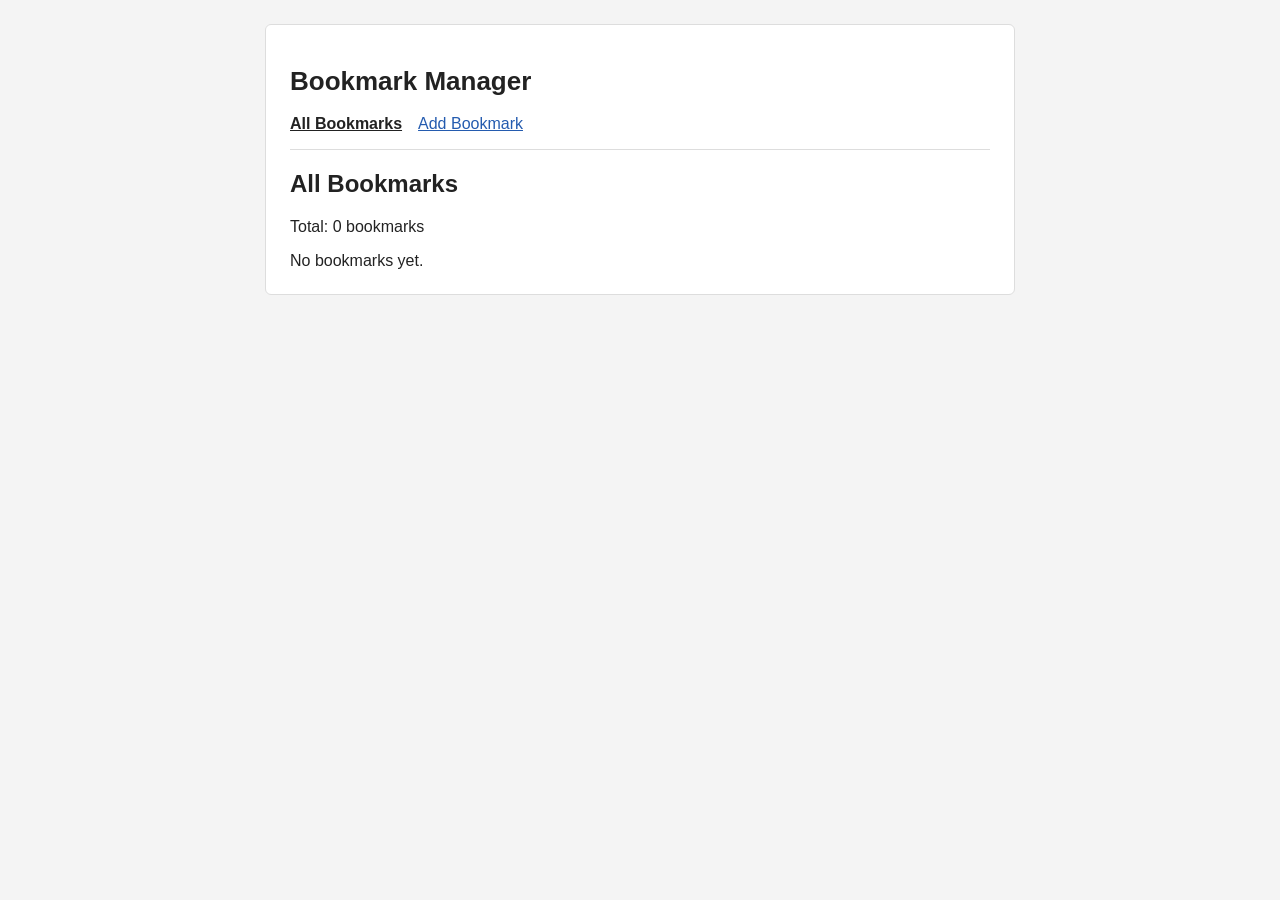
<file: index.html>
<!doctype html>
<html lang="en">
  <head>
    <meta charset="UTF-8" />
    <meta name="viewport" content="width=device-width, initial-scale=1.0" />
    <title>Bookmark Manager</title>
    <link rel="stylesheet" href="styles.css" />
    <script src="./src/js/main.js" type="module"></script>
  </head>
  <body>
    <main>
      <h1>Bookmark Manager</h1>
      <nav aria-label="Main navigation">
        <a href="#all" id="all-link">All Bookmarks</a>
        <a href="#add" id="add-link">Add Bookmark</a>
      </nav>
      <p id="message" role="status"></p>

      <section id="all-view">
        <h2>All Bookmarks</h2>
        <p class="js-status" role="status"></p>
        <div id="bookmark-list" class="js-items"></div>
      </section>

      <section id="add-view" hidden>
        <h2 id="form-heading">Add Bookmark</h2>
        <form id="bookmark-form">
          <label for="title">Title</label>
          <input id="title" required maxlength="160" />

          <label for="url">URL</label>
          <input
            id="url"
            type="url"
            placeholder="https://example.com"
            required
          />

          <label for="category">Category</label>
          <select id="category">
            <option>Reading</option>
            <option>Tools</option>
            <option>Design</option>
            <option>Learning</option>
          </select>

          <button type="submit">Save Bookmark</button>
          <a href="#all">Cancel</a>
        </form>
      </section>
    </main>
  </body>
</html>
</file>
<file: styles.css>
* {
  box-sizing: border-box;
}

body {
  margin: 0;
  padding: 24px;
  font-family: Arial, sans-serif;
  background: #f4f4f4;
  color: #222;
}

main {
  max-width: 750px;
  margin: auto;
  padding: 24px;
  background: white;
  border: 1px solid #ddd;
  border-radius: 6px;
}

h1 {
  font-size: 26px;
}

nav {
  display: flex;
  gap: 16px;
  padding-bottom: 16px;
  border-bottom: 1px solid #ddd;
}

a {
  color: #245baf;
}

nav a.active {
  font-weight: bold;
  color: #222;
}

label {
  display: block;
  margin-bottom: 6px;
}

input, select {
  width: 100%;
  padding: 10px;
  margin-bottom: 18px;
  border: 1px solid #aaa;
  border-radius: 3px;
  font: inherit;
}

button {
  padding: 8px 12px;
  margin-right: 8px;
  border: 1px solid #aaa;
  border-radius: 3px;
  background: #eee;
  color: #222;
  font: inherit;
  cursor: pointer;
}

button:hover {
  background: #ddd;
}

ul {
  padding-left: 22px;
}

li {
  margin-bottom: 16px;
  overflow-wrap: anywhere;
}

li p {
  margin: 5px 0 8px;
  color: #666;
  font-size: 14px;
}

#message {
  color: #8b331d;
}

@media (max-width: 500px) {
  body { padding: 12px; }
  main { padding: 16px; }
}
</file>
<file: src/styles.css>
* {
  box-sizing: border-box;
}

body {
  margin: 0;
  padding: 24px;
  font-family: Arial, sans-serif;
  background: #f4f4f4;
  color: #222;
}

main {
  max-width: 750px;
  margin: auto;
  padding: 24px;
  background: white;
  border: 1px solid #ddd;
  border-radius: 6px;
}

h1 {
  font-size: 26px;
}

nav {
  display: flex;
  gap: 16px;
  padding-bottom: 16px;
  border-bottom: 1px solid #ddd;
}

a {
  color: #245baf;
}

nav a.active {
  font-weight: bold;
  color: #222;
}

label {
  display: block;
  margin-bottom: 6px;
}

input, select {
  width: 100%;
  padding: 10px;
  margin-bottom: 18px;
  border: 1px solid #aaa;
  border-radius: 3px;
  font: inherit;
}

button {
  padding: 8px 12px;
  margin-right: 8px;
  border: 1px solid #aaa;
  border-radius: 3px;
  background: #eee;
  color: #222;
  font: inherit;
  cursor: pointer;
}

button:hover {
  background: #ddd;
}

ul {
  padding-left: 22px;
}

li {
  margin-bottom: 16px;
  overflow-wrap: anywhere;
}

li p {
  margin: 5px 0 8px;
  color: #666;
  font-size: 14px;
}

#message {
  color: #8b331d;
}

@media (max-width: 500px) {
  body { padding: 12px; }
  main { padding: 16px; }
}
</file>
